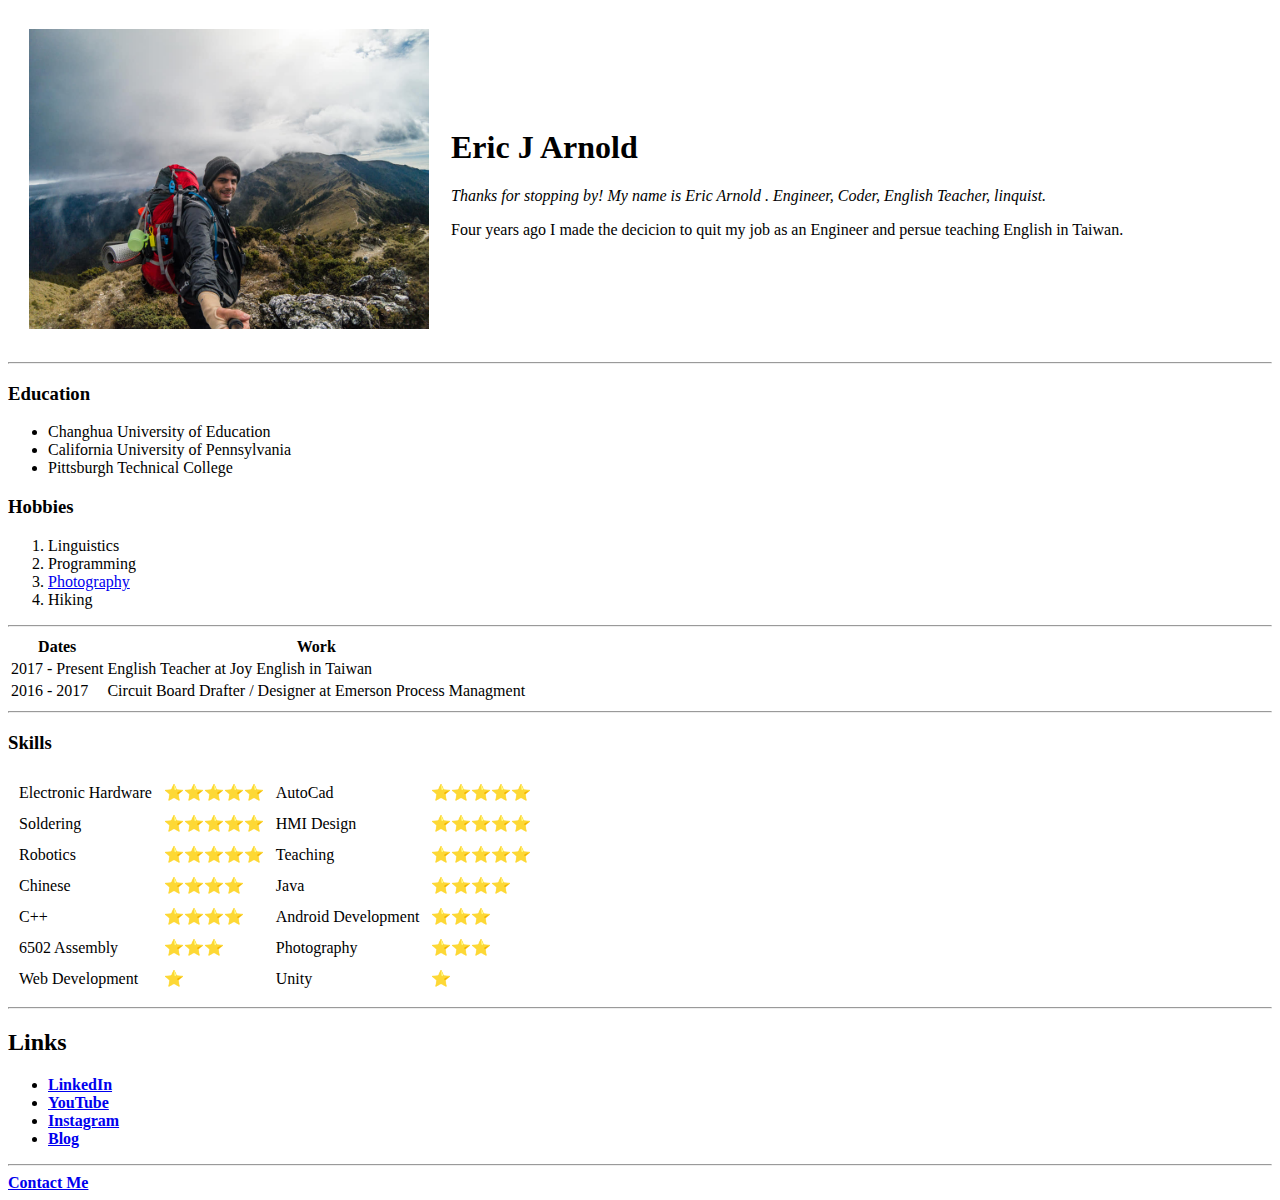
<file: Index.html>
<!DOCTYPE html>
<html lang="en" dir="ltr">

<head>
  <meta charset="utf-8">
  <title>Eric J Arnold</title>
</head>

<body>


  <table cellspacing="20">
    <td> <img src="images\EricMountain.jpg" alt="Eric Arnold Picture" width="400" height="300" title="Eric Hiking in the mountains of Taiwan"></td>
    <td>
      <h1>Eric J Arnold </h1>
      <p><em>Thanks for stopping by! My name is Eric Arnold . Engineer, Coder, English Teacher,
          linquist.</em></p>
      <p>
        Four years ago I made the decicion to quit my job as an Engineer
        and persue teaching English in Taiwan.
      </p>
    </td>
  </table>
  <hr>

  <h3>Education </h3>
  <ul>
    <li>Changhua University of Education</li>
    <li>California University of Pennsylvania</li>
    <li>Pittsburgh Technical College</li>
  </ul>
  <h3>Hobbies</h3>
  <ol>
    <li>Linguistics</li>
    <li>Programming</li>
    <li><a href="Photography.html">Photography</a></li>

    <li>Hiking</li>
  </ol>

  <hr>
  <table>
    <thead>
      <th>Dates</th>
      <th>Work</th>
    </thead>
    <tr>
      <td>2017 - Present</td>
      <td>English Teacher at Joy English in Taiwan</td>
    </tr>
    <tr>
      <td>2016 - 2017</td>
      <td>Circuit Board Drafter / Designer at Emerson Process Managment</td>
    </tr>
  </table>
  <hr>
  <h3><strong>Skills</strong></h3>
  <table cellspacing="10">
    <tr>
      <td>Electronic Hardware</td>
      <td>⭐⭐⭐⭐⭐</td>
      <td>AutoCad</td>
      <td>⭐⭐⭐⭐⭐</td>
    </tr>
    <tr>
      <td>Soldering</td>
      <td>⭐⭐⭐⭐⭐</td>
      <td>HMI Design</td>
      <td>⭐⭐⭐⭐⭐</td>
    </tr>
    <tr>
      <td>Robotics</td>
      <td>⭐⭐⭐⭐⭐</td>
      <td>Teaching</td>
      <td>⭐⭐⭐⭐⭐</td>
    </tr>

    <tr>
      <td>Chinese</td>
      <td>⭐⭐⭐⭐</td>
      <td>Java</td>
      <td>⭐⭐⭐⭐</td>
    </tr>
    <tr>
      <td>C++</td>
      <td>⭐⭐⭐⭐</td>
      <td>Android Development</td>
      <td>⭐⭐⭐</td>
    </tr>
    <tr>
      <td>6502 Assembly</td>
      <td>⭐⭐⭐</td>
      <td>Photography</td>
      <td>⭐⭐⭐</td>
    </tr>
    <tr>
      <td>Web Development</td>
      <td>⭐</td>
      <td>Unity</td>
      <td>⭐</td>
    </tr>
  </table>


  <hr>

  <h2>Links</h2>
  <ul>

    <li><strong><a href="https://www.linkedin.com/in/ericjamesarnold/">LinkedIn</a></strong></li>
    <li><strong><a href="https://www.youtube.com/channel/UCO2CpukebBAuzqRXQCbe2PA/featured"> YouTube</a></strong></li>
    <li><strong><a href="https://www.instagram.com/formosawiththewind/">Instagram</a></strong></li>
    <li><strong><a href="https://sites.google.com/view/taiwanwiththewind/two-years-in-xihu">Blog</a></strong></li>
  </ul>

  <hr>
  <strong><a href="contact.html">Contact Me</a></strong>

</body>
</html>
</file>
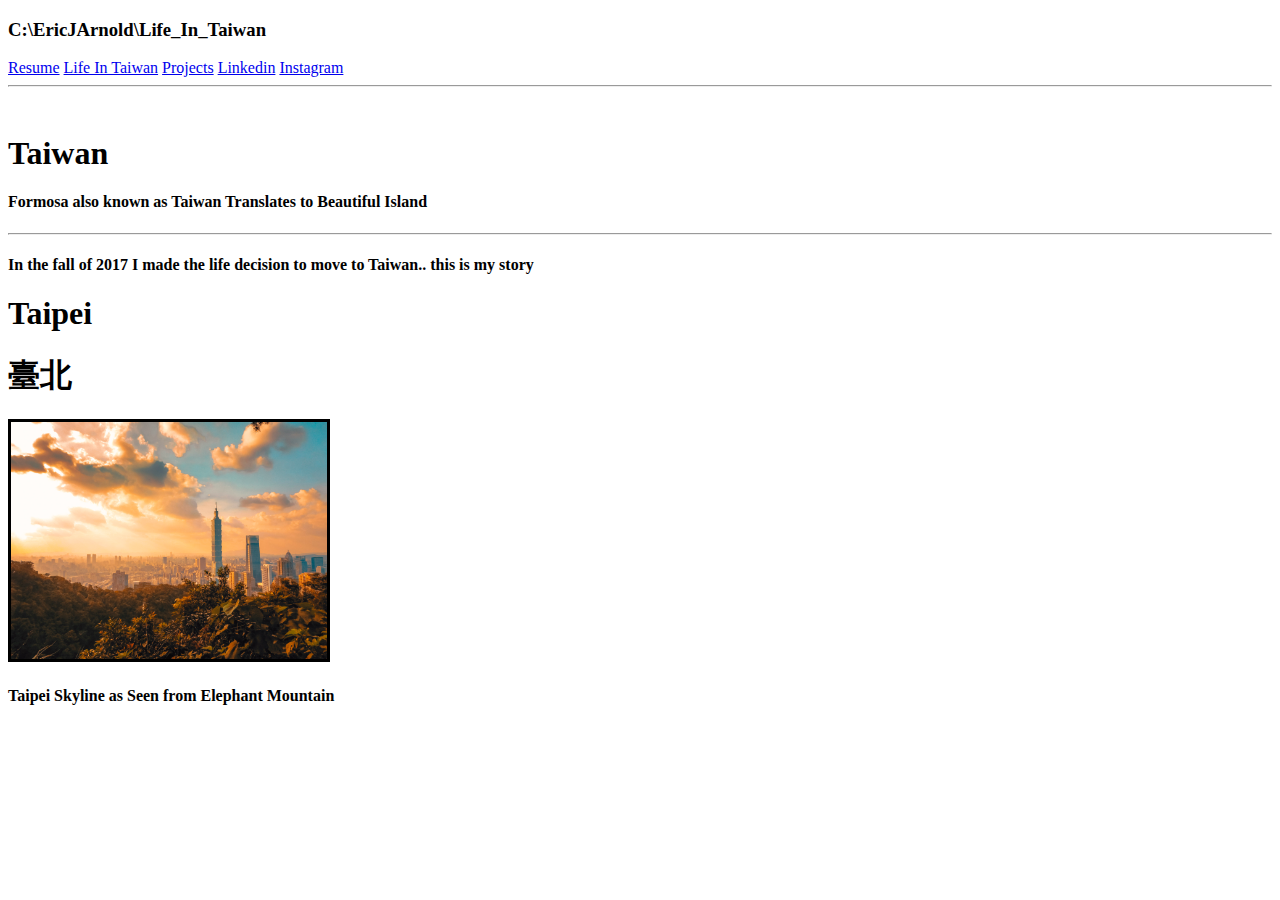
<file: Photography.html>
<!DOCTYPE html>
<html lang="en" dir="ltr">

<head>
  <meta charset="utf-8">
  <title>Life in Taiwan</title>
  <link rel="stylesheet" href="css\Taiwan.css">
</head>

<body>

  <header>
    <h3 class="WelcomeText">C:\EricJArnold\Life_In_Taiwan</h3>
    <nav>
      <a href="Resume.html">Resume</a>
      <a href="Photography.html">Life In Taiwan</a>
      <a href="Projects.html">Projects</a>
      <a href="#">Linkedin</a>
      <a href="#">Instagram</a>
    </nav>
    <hr>
    <br>
    <h1><strong> Taiwan </strong></h1>
      <h4>Formosa also known as Taiwan Translates to Beautiful Island</h2>
    <hr>

    <h4>In the fall of 2017 I made the life decision to move to Taiwan.. this is my story</h3>
  </header>


  <main>
<section>
  <h1>Taipei</h1>
  <h1>臺北</h1>
  <div class="">
    <img src="images\Taiwan\Taipei Skyline.jpg" alt="Taipei Skyline">
    <h4>Taipei Skyline as Seen from Elephant Mountain</h4>
  </div>


</section>


  </main>

</body>

</html>
</file>
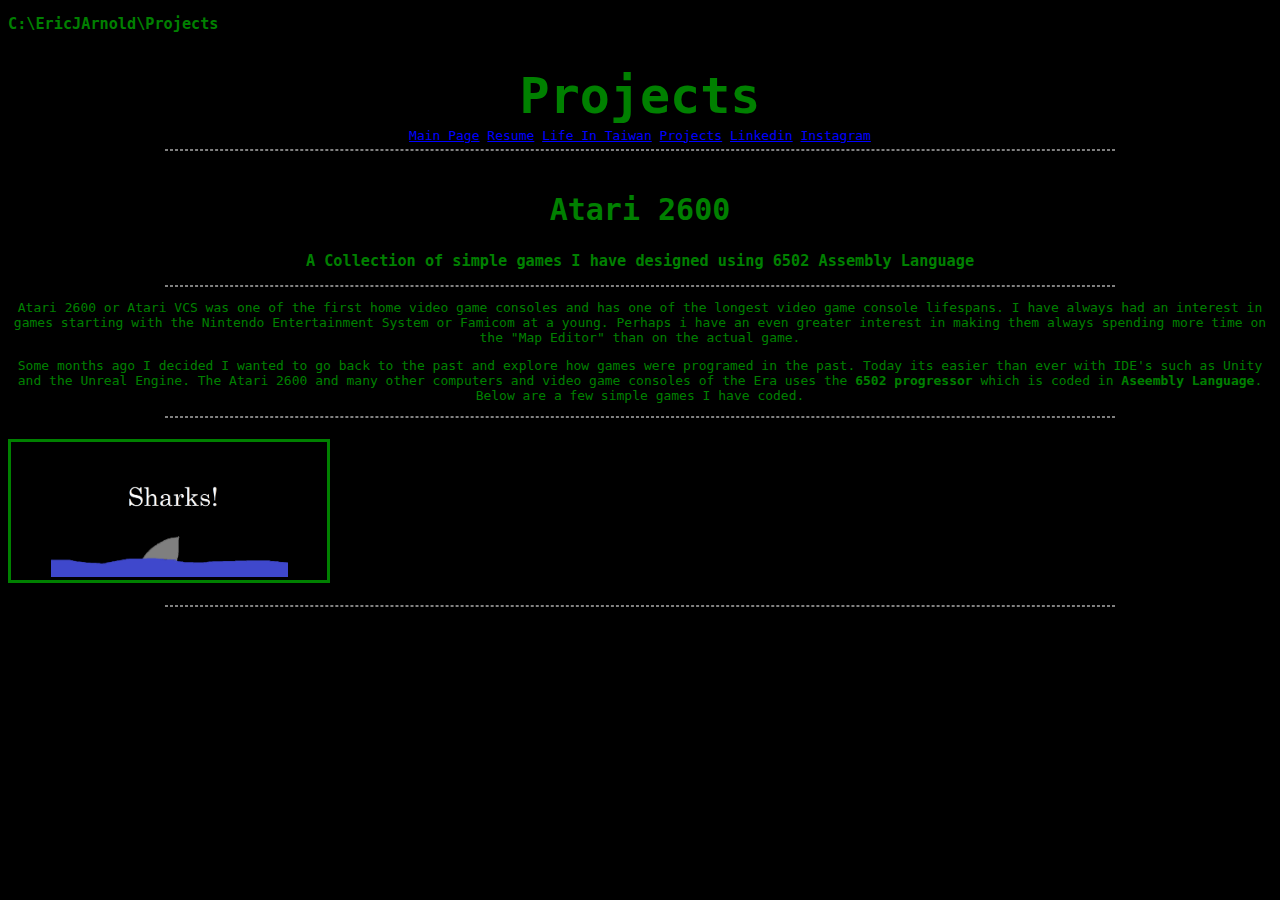
<file: Projects.html>
<!DOCTYPE html>
<html lang="en" dir="ltr">

<head>
  <meta charset="utf-8">
  <title>Projects</title>
  <link rel="stylesheet" href="css/ProjectsStyles.css">
</head>

<body>
  <header>
    <h3 class="WelcomeText">C:\EricJArnold\Projects</h3>
    <h1>Projects</h1>
    <nav>
      <a href="MainPage.html"> Main Page</a>
      <a href="Resume.html">Resume</a>
      <a href="Photography.html">Life In Taiwan</a>
      <a href="Projects.html">Projects</a>
      <a href="#">Linkedin</a>
      <a href="#">Instagram</a>
    </nav>
  </header>
  <main>

    <hr>
    <br>
    <br>
    <h2>Atari 2600</h2>
    <h3>A Collection of simple games I have designed using 6502 Assembly Language</h3>
    <hr>
    <p>Atari 2600 or Atari VCS was one of the first home video game consoles and has one of the longest video game console
      lifespans. I have always had an interest in games starting with the Nintendo Entertainment System or Famicom at a young.
      Perhaps i have an even greater interest in making them always spending more time on the "Map Editor" than on the actual game.</p>
    <p>Some months ago I decided I wanted to go back to the past and explore how games were programed in the past. Today its easier than ever
      with IDE's such as Unity and the Unreal Engine. The Atari 2600 and many other computers and video game consoles of the Era uses
      the <strong> 6502 progressor</strong> which is coded in <strong>Aseembly Language</strong>. Below are a few simple games I have coded.</p>
      <hr>
      <br>
    <div class="SharksProject">
      <a href="Sharks.html"> <img src="images\SharksTitle.bmp" alt="Sharks Title Screen" width="75%"></a>

    </div>
    <br>
    <hr>

  </main>

</body>

</html>
</file>
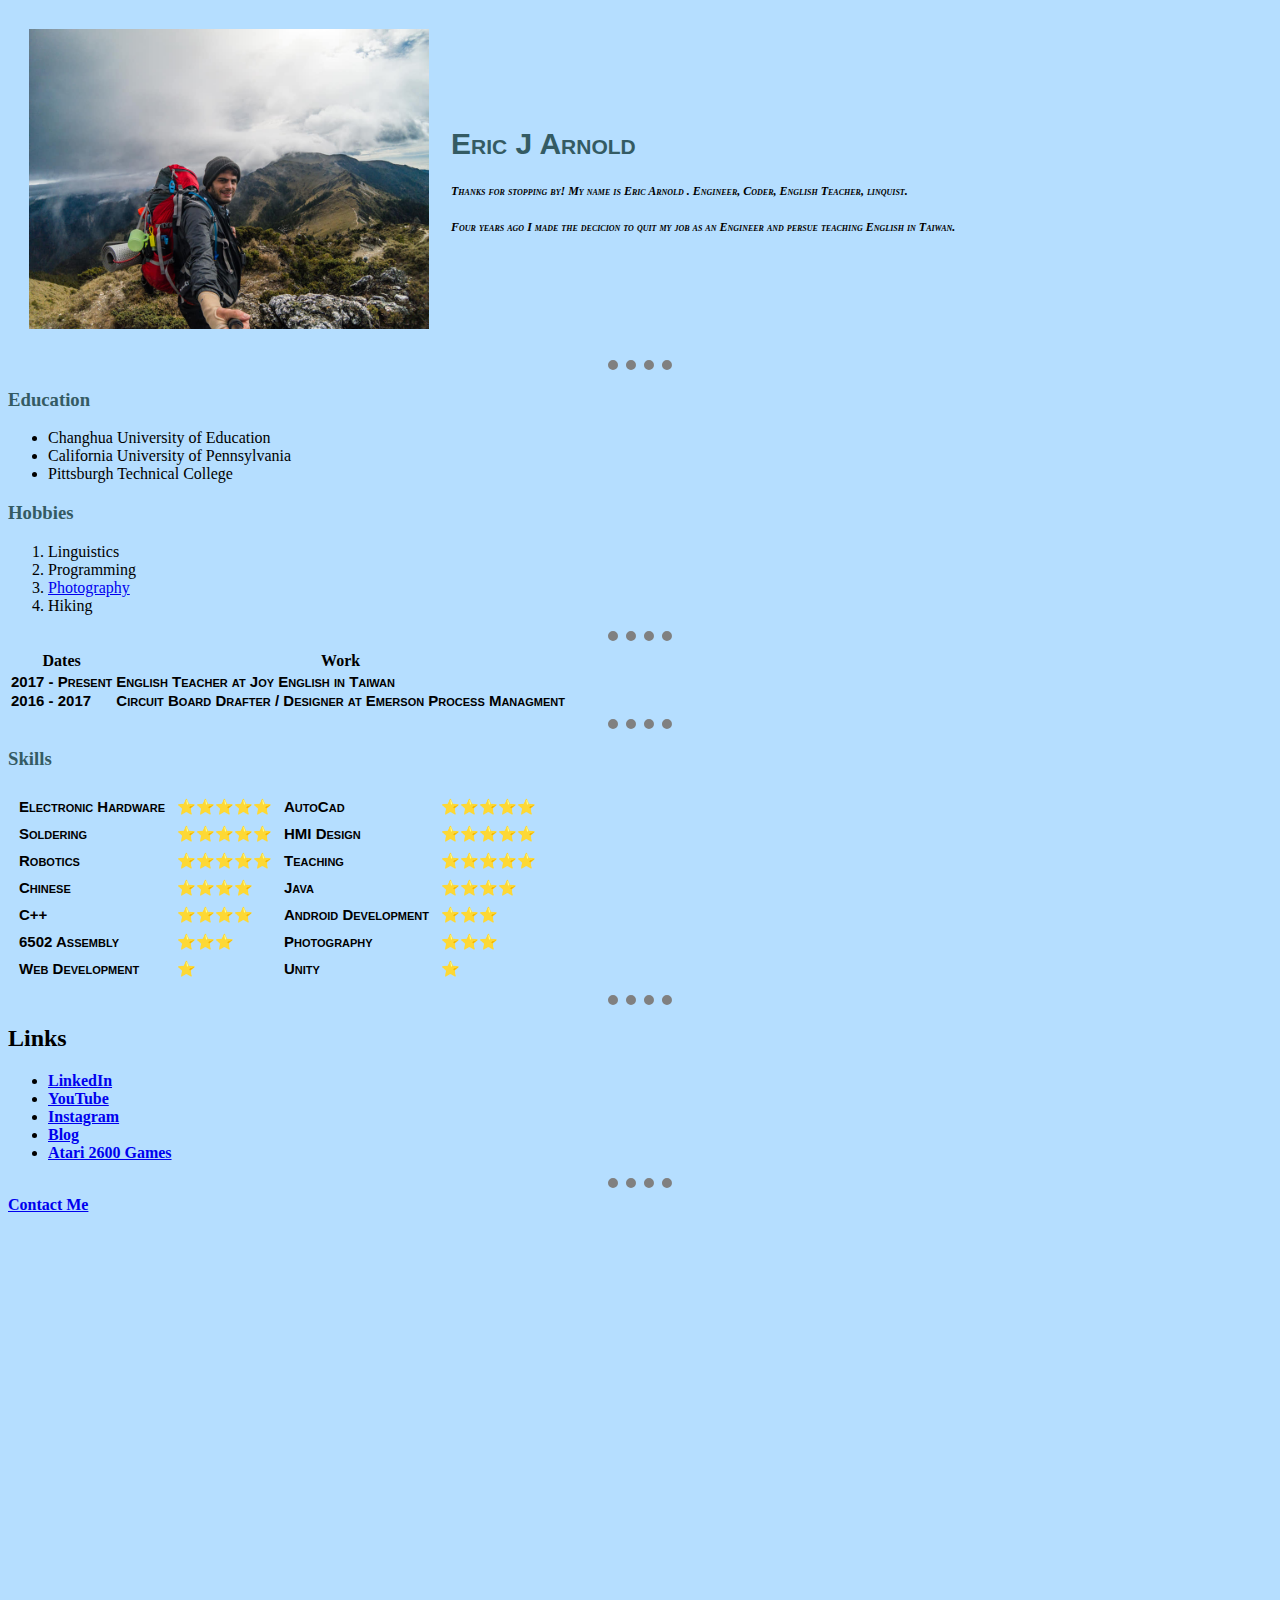
<file: Resume.html>
<!DOCTYPE html>
<html lang="en" dir="ltr">

<head>
  <meta charset="utf-8">
  <title>Eric J Arnold </title>
  <link rel="stylesheet" href="css/Resumestyles.css">
</head>

<body>




  <table cellspacing="20">
    <td> <img src="images\EricMountain.jpg" alt="Eric Arnold Picture" width="400" height="300" title="Eric Hiking in the mountains of Taiwan"></td>
    <td>
      <h1>Eric J Arnold </h1>
      <p><em>Thanks for stopping by! My name is Eric Arnold . Engineer, Coder, English Teacher,
          linquist.</em></p>
      <p>
        Four years ago I made the decicion to quit my job as an Engineer
        and persue teaching English in Taiwan.
      </p>
    </td>
  </table>
  <hr>

  <h3>Education </h3>
  <ul>
    <li>Changhua University of Education</li>
    <li>California University of Pennsylvania</li>
    <li>Pittsburgh Technical College</li>
  </ul>
  <h3>Hobbies</h3>
  <ol>
    <li class="name">Linguistics</li>
    <li>Programming</li>
    <li><a href="Photography.html">Photography</a></li>

    <li>Hiking</li>
  </ol>

  <hr>
  <table>
    <thead>
      <th>Dates</th>
      <th>Work</th>
    </thead>
    <tr>
      <td>2017 - Present</td>
      <td>English Teacher at Joy English in Taiwan</td>
    </tr>
    <tr>
      <td>2016 - 2017</td>
      <td>Circuit Board Drafter / Designer at Emerson Process Managment</td>
    </tr>
  </table>
  <hr>
  <h3><strong>Skills</strong></h3>
  <table cellspacing="10">
    <tr>
      <td>Electronic Hardware</td>
      <td>⭐⭐⭐⭐⭐</td>
      <td>AutoCad</td>
      <td>⭐⭐⭐⭐⭐</td>
    </tr>
    <tr>
      <td>Soldering</td>
      <td>⭐⭐⭐⭐⭐</td>
      <td>HMI Design</td>
      <td>⭐⭐⭐⭐⭐</td>
    </tr>
    <tr>
      <td>Robotics</td>
      <td>⭐⭐⭐⭐⭐</td>
      <td>Teaching</td>
      <td>⭐⭐⭐⭐⭐</td>
    </tr>

    <tr>
      <td>Chinese</td>
      <td>⭐⭐⭐⭐</td>
      <td>Java</td>
      <td>⭐⭐⭐⭐</td>
    </tr>
    <tr>
      <td>C++</td>
      <td>⭐⭐⭐⭐</td>
      <td>Android Development</td>
      <td>⭐⭐⭐</td>
    </tr>
    <tr>
      <td>6502 Assembly</td>
      <td>⭐⭐⭐</td>
      <td>Photography</td>
      <td>⭐⭐⭐</td>
    </tr>
    <tr>
      <td>Web Development</td>
      <td>⭐</td>
      <td>Unity</td>
      <td>⭐</td>
    </tr>
  </table>


  <hr>

  <h2>Links</h2>
  <ul>

    <li><strong><a href="https://www.linkedin.com/in/ericjamesarnold/">LinkedIn</a></strong></li>
    <li><strong><a href="https://www.youtube.com/channel/UCO2CpukebBAuzqRXQCbe2PA/featured"> YouTube</a></strong></li>
    <li><strong><a href="https://www.instagram.com/formosawiththewind/">Instagram</a></strong></li>
    <li><strong><a href="https://sites.google.com/view/taiwanwiththewind/two-years-in-xihu">Blog</a></strong></li>
    <li><strong><a href="https://github.com/Erikku323/Atari2600"> Atari 2600 Games</a></strong></li>


  </ul>

  <hr>
  <strong><a href="contact.html">Contact Me</a></strong>



  <div class='lr_embed' style='position: relative; padding-bottom: 50%; height: 0; overflow: hidden;'><iframe id='iframe'
      src='https://lightroom.adobe.com/embed/shares/16f10cd226964cbf8da52ac19e7b4926/slideshow?background_color=%232D2D2D&color=%23999999' frameborder='0' style='width:50%; height:50%; position: absolute; top:0; left:0;'></iframe></div>

</body>

</html>
</file>
<file: css/ProjectsStyles.css>
body{
 background-color: black;
 color: green;
 font-family: monospace;
 text-align: center;
}

h1{
  font-size: 50px;
  padding-bottom: 1px;
  margin-bottom: 2px;

}

h2{
  margin-top: 2px;
  padding-top: 2px;
  font-size: 30px;
}


hr{
  border-style: dashed;
  width: 75%;

}

a{
  color: blue;
}



.WelcomeText{
text-align: left;


}


.SharksProject{
  text-align: center;
  border-style: solid;
  width: 25%;
}

div:hover{
border-color: blue;


}
</file>
<file: css/Resumestyles.css>
body{
 background-color: #B5DEFF;
}


title{

  font: italic small-caps bold 16px/2 cursive;
}

hr{
   border-style: none;
   border-top-style: dotted;
   width: 5%;
   border-color: grey;
   border-width: 10px;
   font: italic small-caps bold 16px/2 cursive;
}

h1{
  color:  #345B63;
}

h3{
  color: #345B63;

}

p{
  font: italic small-caps bold 12px/2 cursive;

}

td{

  font: small-caps bold 15px/1 sans-serif;
}

p:hover{
  color: red;

}

a:hover{
  background-color: white;
}

.name:hover{
  color: red;
}
</file>
